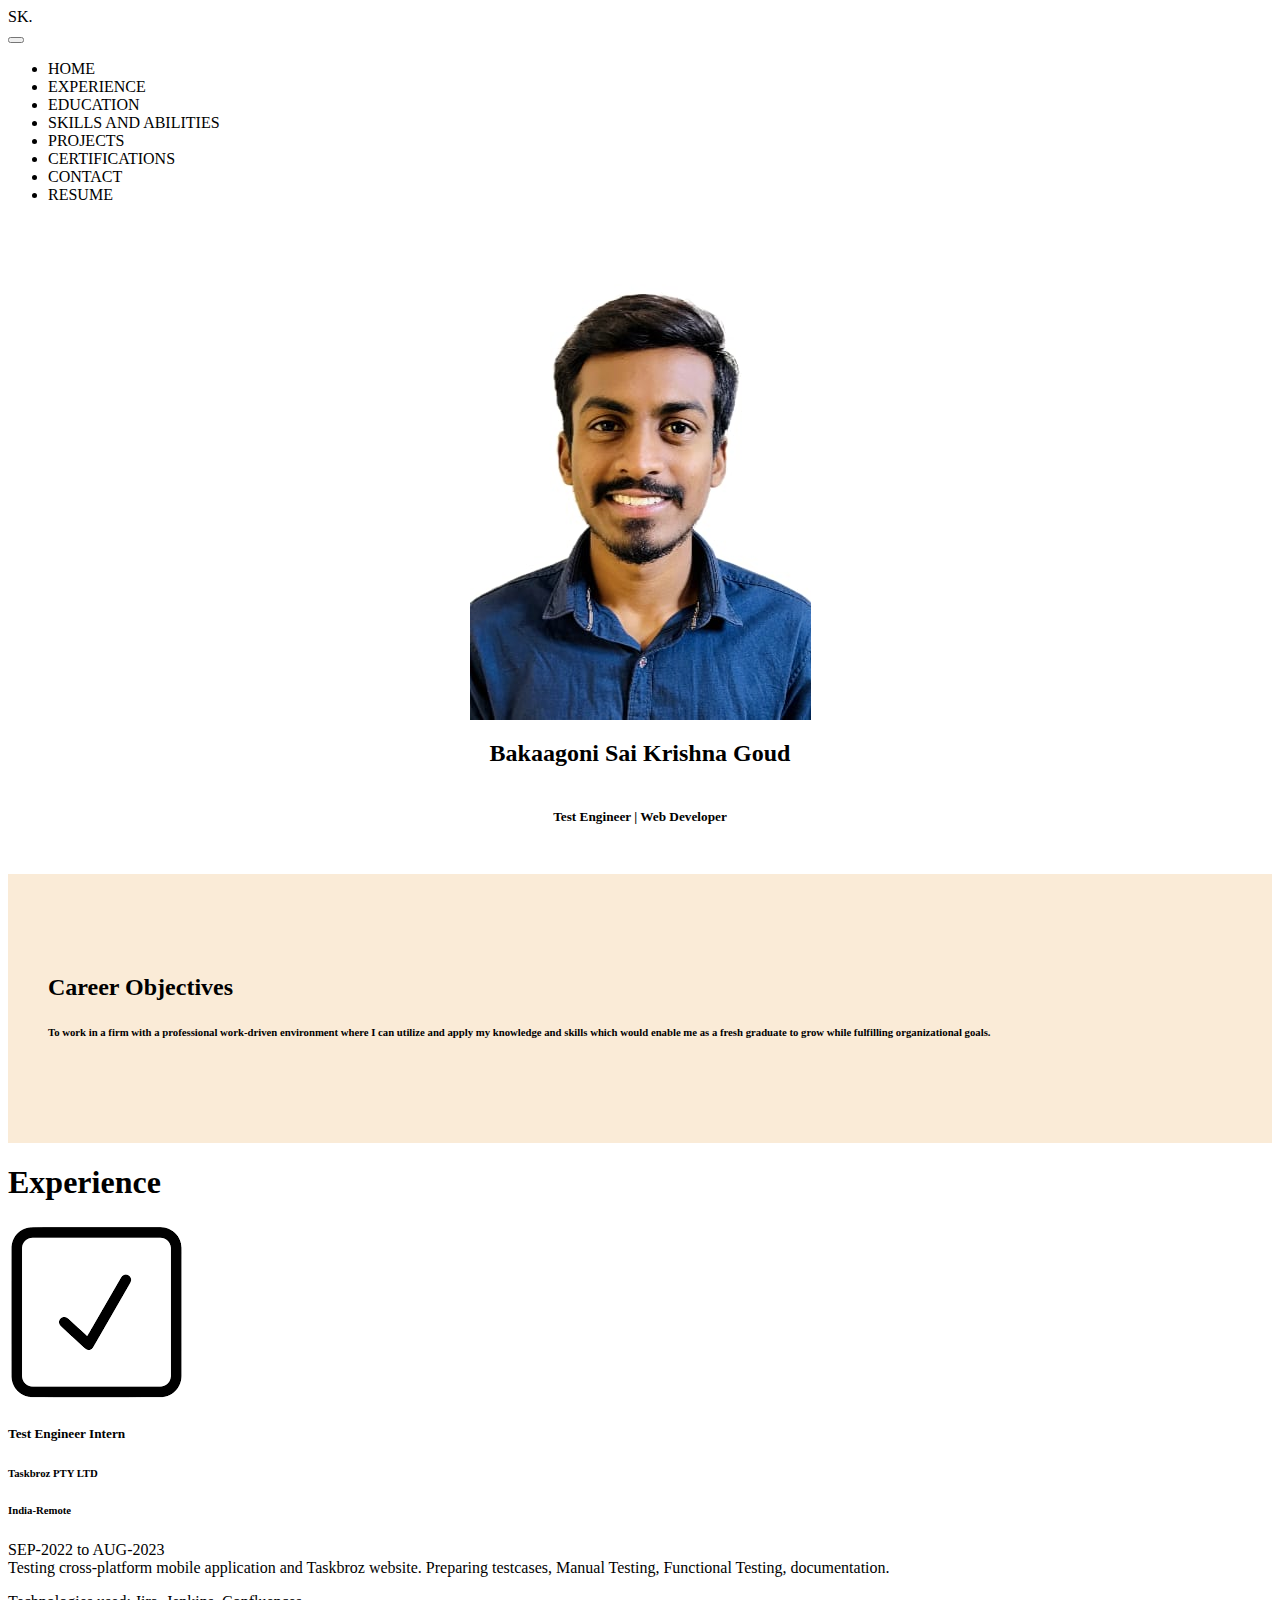
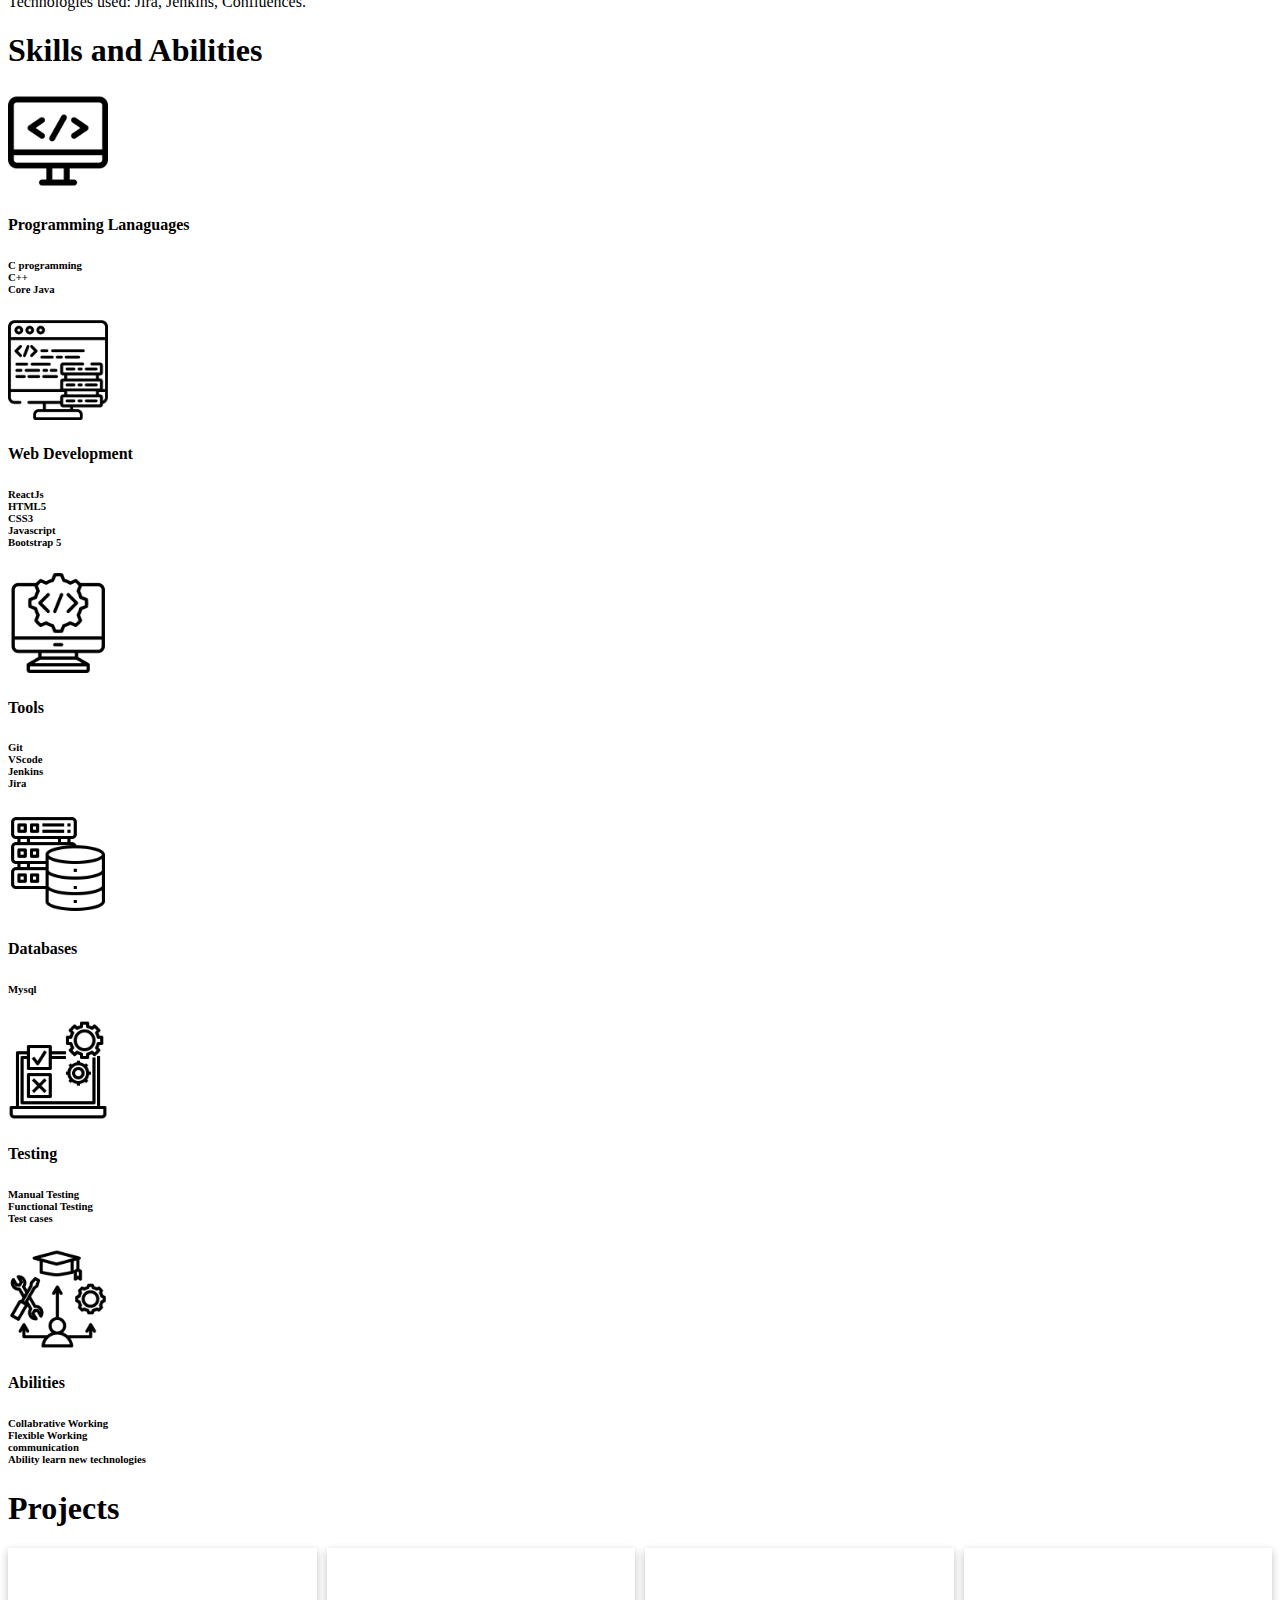
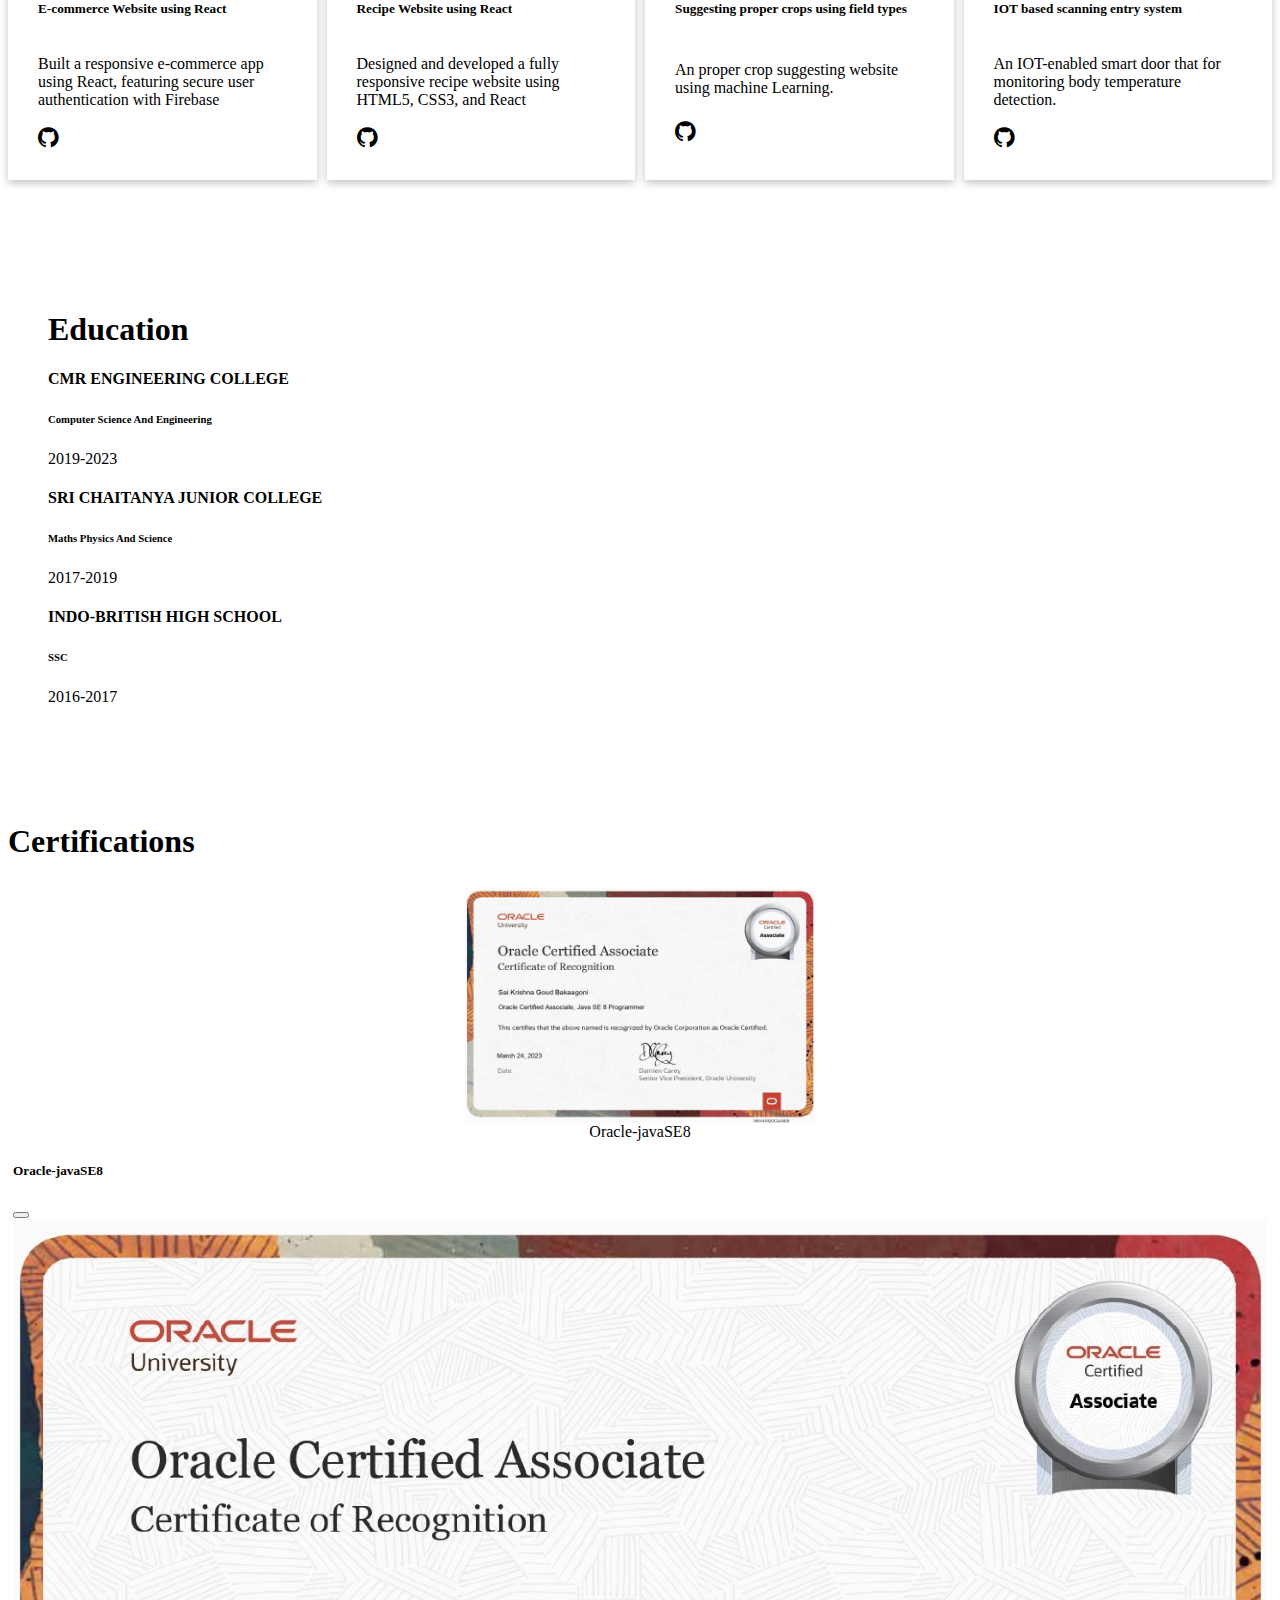
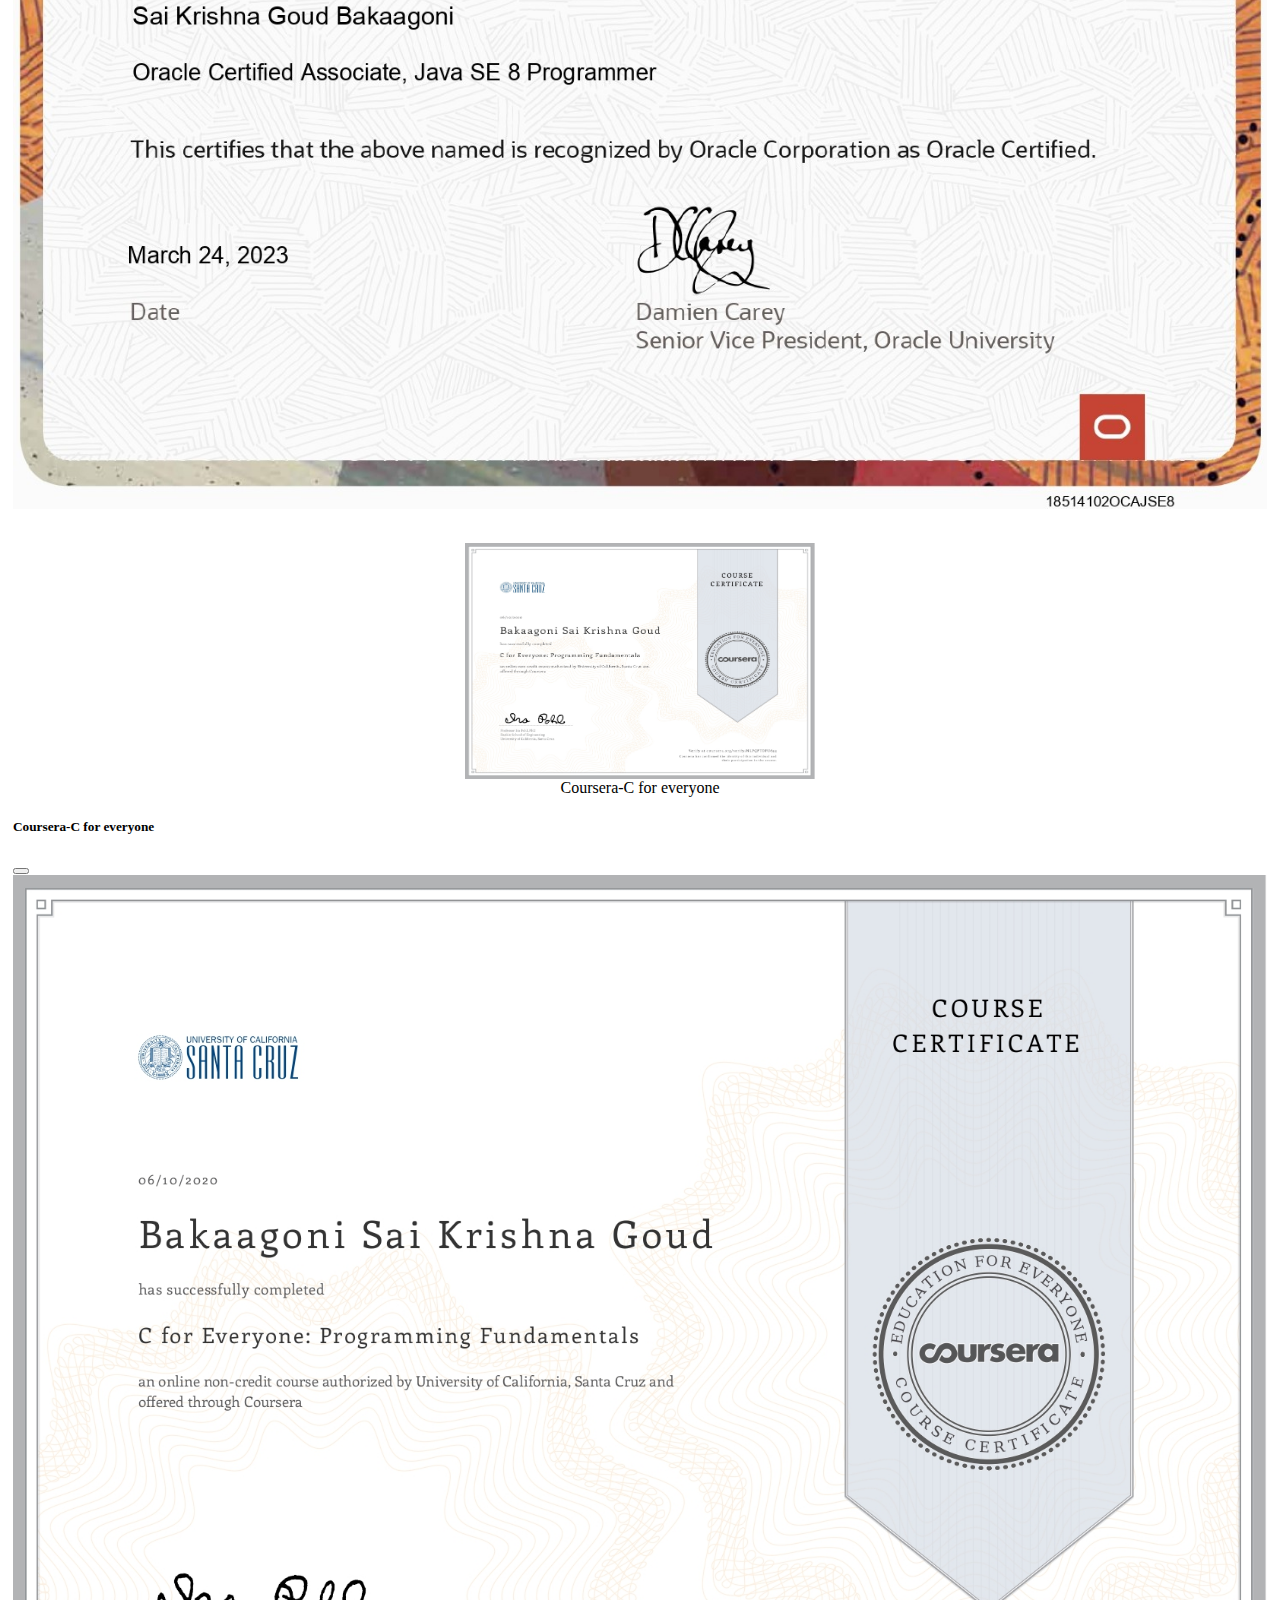
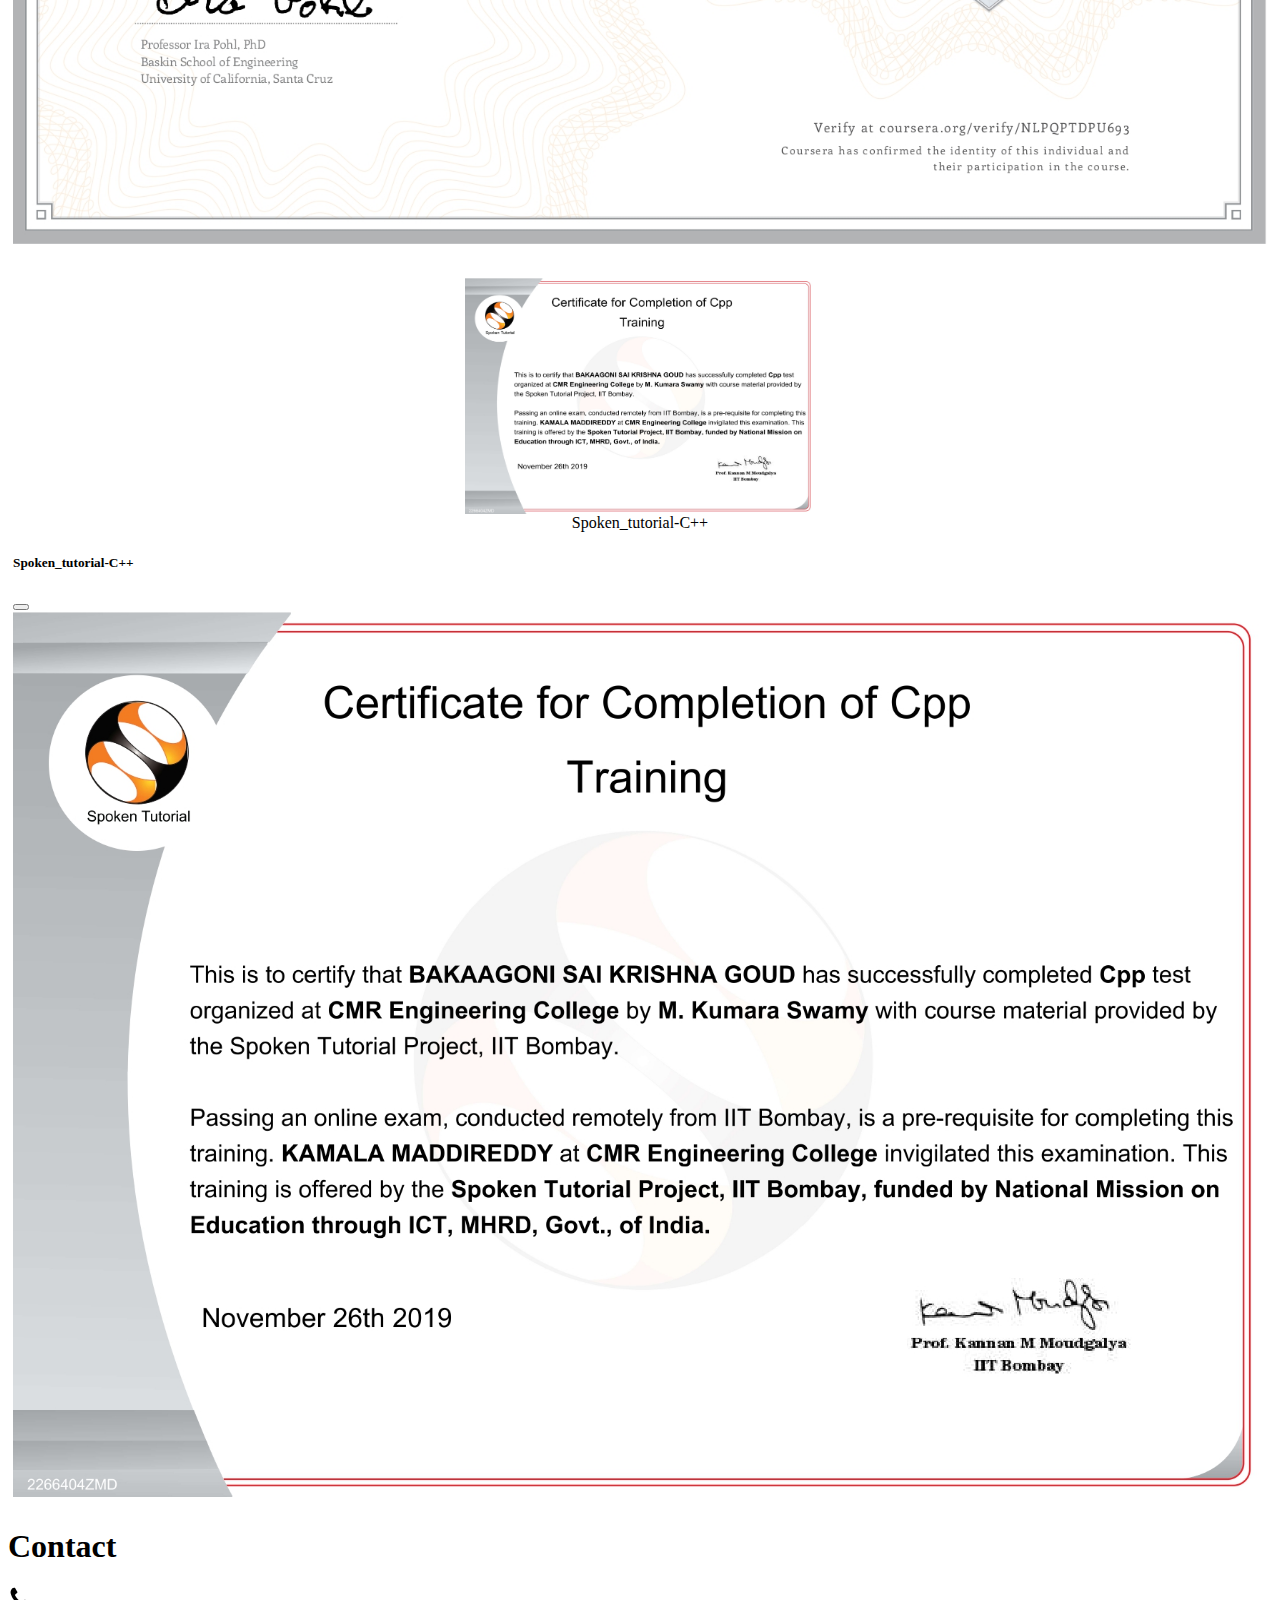
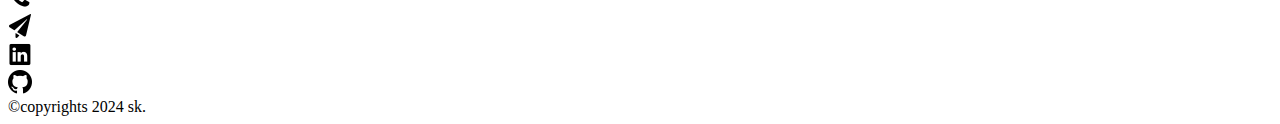
<file: index.html>
<!doctype html>
<html lang="en">

<head>
    <title>SKportfolio</title>
    <!-- Required meta tags -->
    <meta charset="utf-8" />
    <meta name="viewport" content="width=device-width, initial-scale=1, shrink-to-fit=no" />
    <link rel="icon" type="image/x-icon" href="/images/sk-favicon.png">
    <!-- Bootstrap CSS v5.2.1 -->
    <link href="https://cdn.jsdelivr.net/npm/bootstrap@5.3.2/dist/css/bootstrap.min.css" rel="stylesheet"
        integrity="sha384-T3c6CoIi6uLrA9TneNEoa7RxnatzjcDSCmG1MXxSR1GAsXEV/Dwwykc2MPK8M2HN" crossorigin="anonymous" />
    <link rel="stylesheet" href="https://cdnjs.cloudflare.com/ajax/libs/font-awesome/4.7.0/css/font-awesome.min.css">
    <link rel="stylesheet" href="/sk_portfolio.css">


</head>

<body id="home">
    <!-- nav-bar -->
    <div class="navbar navbar-expand-lg bg-warning fixed-top" style="position:sticky;">
        <div class="container-fluid">
            <div><a class="navbar-brand" href="#home">SK.</a></div>
            <button type="button" class="navbar-toggler" data-bs-toggle="collapse" data-bs-target="#collapse-navbar">
                <span class="navbar-toggler-icon"></span>
            </button>
            <div class="collapse navbar-collapse justify-content-center " id="collapse-navbar">
                <ul class="navbar-nav">
                    <li class="nav-item me-1">
                        <a href="#home" class="nav-link">HOME</a>
                    </li>
                    <li class="nav-item me-1">
                        <a href="#Experience" class="nav-link">EXPERIENCE</a>
                    </li>
                    <li class="nav-item me-1">
                        <a href="#Education-ctn" class="nav-link">EDUCATION</a>
                    </li>
                    <li class="nav-item me-1">
                        <a href="#skills-container" class="nav-link">SKILLS AND ABILITIES</a>
                    </li>
                    <li class="nav-item me-1">
                        <a href="#Projects-container" class="nav-link">PROJECTS</a>
                    </li>
                    <li class="nav-item me-1">
                        <a href="#Certifications-ctn" class="nav-link">CERTIFICATIONS</a>
                    </li>
                    <li class="nav-item me-1">
                        <a href="#contact" class="nav-link">CONTACT</a>
                    </li>
                    <li class="nav-item me-1">
                        <a href="https://drive.google.com/file/d/1bF_Bohn2goUjxc0xCd2gBcA5YqjT5LX9/view?usp=sharing"
                            target="_blank" class="nav-link">RESUME</a>
                    </li>
                </ul>
            </div>
            <!-- <a href="#"><h6 class="border rounded-pill p-2">Resume</h6></a> -->
        </div>
    </div>
    <!--jumbotron  -->
    <div class="container-fluid text-bg-dark py-4">
        <div class="row row-cols-sm-2">
            <div class="col-sm-6 jumbotron-sub-ctn">
                <img src="/images/sk-photo.jpeg" class="img-fluid rounded-circle  ">
            </div>
            <div class="col-sm-6 jumbotron-sub-ctn">
                <h2>Bakaagoni Sai Krishna Goud</h2>
                <h5>Test Engineer | Web Developer</h5>
                <div class="jumbotron-sub-ctn-logos d-flex gap-3 mt-1">
                    <a href="https://github.com/saikrishnask15" target="_blank"><i class="fa fa-github"></i></a>
                    <a href="mailto:198r1a0507@gmail.com" target="_blank"><i class="fa fa-envelope"></i></a>
                    <a href="https://www.linkedin.com/in/sai-krishna-goud-b5288a191" target="_blank"><i class="fa fa-linkedin" ></i></a>
                    <a href="https://twitter.com/Saikrishna_sk_" target="_blank"><i class="fa fa-twitter"></i></a>
                </div>
            </div>
        </div>

    </div>
    <!-- career-objectives -->
    <div class="container-fluid text-center career-container">
        <h2 class="pb-3">Career Objectives</h2>
        <h6> To work in a firm with a professional work-driven
            environment where I can utilize and apply my
            knowledge and skills which would enable me as a
            fresh graduate to grow while fulfilling
            organizational goals.</h6>
    </div>

    <!-- Experience-container -->
    <div class="container-fluid my-5 py-5 px-1" id="Experience">
        <div class="text-center">
            <h1 class="p-3">Experience</h1>
            <img src="/images/test.png" alt="test-image" class="mt-5 mb-3">
            <h5>Test Engineer Intern</h5>
            <h6>Taskbroz PTY LTD</h6>
            <h6>India-Remote</h6>
            <div>SEP-2022 to AUG-2023</div>
            <div class="mt-1">Testing cross-platform mobile application and Taskbroz website. Preparing testcases,
                Manual Testing, Functional Testing, documentation.</div>
            <p>Technologies used: Jira, Jenkins, Confluences.</p>
        </div>
    </div>


    <!-- skills and abilities -->
    <div class="container-fluid  p-5" id="skills-container">
        <h1 class="mb-5 p-3 text-center">Skills and Abilities</h1>
        <div class="row ">
            <div class="col-sm border border-dark rounded m-2 p-4 skills-ctn-cards">
                <img class="mb-3" src="/images/programming.png">
                <h4>Programming Lanaguages</h4>
                <h6>
                    <li>C programming</li>
                    <li>C++</li>
                    <li>Core Java</li>
                </h6>
            </div>
            <div class="col-sm border border-dark rounded m-2 p-4 skills-ctn-cards">
                <img class="mb-3" src="/images/data.png">
                <h4>Web Development</h4>
                <h6>
                    <li>ReactJs</li>
                    <li>HTML5</li>
                    <li>CSS3</li>
                    <li>Javascript</li>
                    <li>Bootstrap 5</li>
                </h6>
            </div>
            <div class="col-sm border border-dark rounded m-2 p-4 skills-ctn-cards">
                <img class="mb-3" src="/images/tools.png">
                <h4>Tools</h4>
                <h6>
                    <li>Git</li>
                    <li>VScode</li>
                    <li>Jenkins</li>
                    <li>Jira</li>
                </h6>
            </div>
        </div>
        <div class="row">
            <div class="col-sm border border-dark rounded m-2 p-4 skills-ctn-cards">
                <img class="mb-3" src="/images/database-storage.png">
                <h4>Databases</h4>
                <h6>
                    <li>Mysql</li>
                </h6>
            </div>
            <div class="col-sm border border-dark rounded m-2 p-4 skills-ctn-cards">
                <img class="mb-3" src="/images/testing.png">
                <h4>Testing</h4>
                <h6>
                    <li>Manual Testing</li>
                    <li>Functional Testing</li>
                    <li>Test cases</li>

                </h6>
            </div>
            <div class="col-sm border border-dark rounded m-2 p-4 skills-ctn-cards">
                <img class="mb-3" src="/images/skill-development.png">
                <h4>Abilities</h4>
                <h6>
                    <li>Collabrative Working</li>
                    <li>Flexible Working</li>
                    <li>communication</li>
                    <li>Ability learn new technologies</li>
                </h6>
            </div>
        </div>
    </div>

    <!-- Projects-container -->
    <div class="container-fuild p-5" id="Projects-container">
        <h1 class="text-center mb-5 p-3">Projects</h1>
        <div class=" gap-3 justify-content-center project-cards">

            <div class="projects-card">
                <h5><a href="https://shoppie-six.vercel.app/">E-commerce Website using React</a></h5>
                <p>Built a responsive e-commerce app using React, featuring secure user authentication with Firebase</p>
                <div class="d-flex">
                    <a href="https://github.com/saikrishnask15/shoppie-ecommerce"><i class="fa fa-github"
                            style="font-size:24px"></i></div>
                </a>
            </div>

            <div class="projects-card">
                <h5><a href="https://shoppie-six.vercel.app/">Recipe Website using React</a></h5>
                <p>Designed and developed a fully responsive recipe website using HTML5, CSS3, and React</p>
                <a href="https://github.com/saikrishnask15/recipe-reactApp"><i class="fa fa-github"
                        style="font-size:24px"></i>
                </a>
            </div>
            <div class="projects-card">
                <h5>Suggesting proper crops using field types</h5>
                <p>An proper crop suggesting website using machine Learning.</p>
                <a href="https://github.com/saikrishnask15/suggesting_proper_crops"><i class="fa fa-github"
                        style="font-size:24px"></i>
                </a>
            </div>

            <div class="projects-card">
                <h5>IOT based scanning entry system</h5>
                <p>An IOT-enabled smart door that for monitoring body temperature detection.</p>
                <a href="https://github.com/saikrishnask15/IOT-based_temperature_scanning_entry_system"><i
                        class="fa fa-github" style="font-size:24px"></i>
                </a>
            </div>
        </div>
    </div>
    </div>
    <!--Education-container  -->
    <div id="Education-ctn" class="container-fluid text-center my-5  text-bg-dark ">
        <h1 class="mb-5 p-3">Education</h1>

        <div class="d-lg-flex justify-content-center gap-3 ">
            <div class="p-3 mt-2 text-bg-success rounded">
                <h4>CMR ENGINEERING COLLEGE</h4>
                <h6>Computer Science And Engineering</h6>
                <p>2019-2023</p>
            </div>
            <div class="p-3 mt-2 text-bg-success rounded">
                <h4>SRI CHAITANYA JUNIOR COLLEGE</h4>
                <h6>Maths Physics And Science</h6>
                <p>2017-2019</p>
            </div>
            <div class="p-3 mt-2 text-bg-success rounded">
                <h4>INDO-BRITISH HIGH SCHOOL</h4>
                <h6>SSC</h6>
                <p>2016-2017</p>
            </div>
        </div>
    </div>
    <!-- Certifications-container -->
    <div class="container-fluid p-5" id="Certifications-ctn">
        <h1 class="text-center m-5 p-3 ">Certifications</h1>
        <div class="d-sm-flex justify-content-center gap-5">
            <div class="certification-col-conatiner">
                <img src="/images/sk_orcale_Certificate.jpg" class="img-thumbnail mb-3" width="350" height="236">
                <a class="btn btn-warning" data-bs-toggle="modal"
                    data-bs-target="#certification-1-Modal">Oracle-javaSE8</a>
                <div class="modal" id="certification-1-Modal">
                    <div class="modal-dialog modal-dialog-centered">
                        <div class="modal-content">
                            <div class="modal-header">
                                <h5>Oracle-javaSE8</h5>
                                <button class="btn-close" data-bs-dismiss="modal"></button>
                            </div>
                            <div class="modal-body">
                                <img src="/images/sk_orcale_Certificate.jpg" width="100%">
                            </div>
                        </div>
                    </div>
                </div>
            </div>
            <div class="certification-col-conatiner">
                <img src="/images/c-for-everone.jpg" class="img-thumbnail mb-3" width="350" height="236">
                <a class="btn btn-warning" data-bs-toggle="modal" data-bs-target="#certification-2-Modal">Coursera-C for
                    everyone</a>
                <div class="modal" id="certification-2-Modal">
                    <div class="modal-dialog modal-dialog-centered">
                        <div class="modal-content">
                            <div class="modal-header">
                                <h5>Coursera-C for everyone</h5>
                                <button class="btn-close" data-bs-dismiss="modal"></button>
                            </div>
                            <div class="modal-body">
                                <img src="/images/c-for-everone.jpg" width="100%">
                            </div>
                        </div>
                    </div>
                </div>
            </div>
            <div class="certification-col-conatiner">
                <img src="/images/cpp-certificate.jpg" class="img-thumbnail mb-3" width="350" height="236">
                <a class="btn btn-warning" data-bs-toggle="modal"
                    data-bs-target="#certification-3-Modal">Spoken_tutorial-C++</a>
                <div class="modal" id="certification-3-Modal">
                    <div class="modal-dialog modal-dialog-centered">
                        <div class="modal-content">
                            <div class="modal-header">
                                <h5>Spoken_tutorial-C++</h5>
                                <button class="btn-close" data-bs-dismiss="modal"></button>
                            </div>
                            <div class="modal-body">
                                <img src="/images/cpp-certificate.jpg" width="100%">
                            </div>
                        </div>
                    </div>
                </div>

            </div>
        </div>
    </div>

    <!-- contact-container -->
    <div class="container-fluid text-bg-dark p-5 pb-5" id="contact">
        <h1 class="text-center mb-5 p-3 ">Contact</h1>

        <div class="row row-cols-lg-4 row-cols-sm-2 pb-3">
            <div class="col-lg-3 col-xl-3 pb-3 contact-sub-container">
                <a href="tel:+917416206585"><img src="/images/phone-icon.png">
                    +91-7416206585</a>
            </div>
            <div class="col-lg-4 col-xl-3 pb-3 contact-sub-container">
                <a href="mailto:198r1a0507@gmail.com" target="_blank"><img src="/images/send_email_icon.png">
                    198r1a0507@gmail.com</a>
            </div>
            <div class="col-lg-3 col-xl-3 pb-3 contact-sub-container">
                <a href="https://www.linkedin.com/in/sai-krishna-goud-b5288a191" target="_blank"><img
                        src="/images/inkedin_icon.png">
                    linkedin</div></a>
            <div class="col-lg-2 col-xl-3 pb-3 contact-sub-container">
                <a href="https://github.com/saikrishnask15" target="_blank"><img src="/images/github_fill_icon.png">
                    Github</a>
            </div>
        </div>
        <!-- <i class="fa fa-github" style="font-size:48px;"></i> -->

    </div>
    <div class="bg-black text-light text-center p-2">&#169copyrights 2024 sk.</div>

    <script src="https://cdn.jsdelivr.net/npm/@popperjs/core@2.11.8/dist/umd/popper.min.js"
        integrity="sha384-I7E8VVD/ismYTF4hNIPjVp/Zjvgyol6VFvRkX/vR+Vc4jQkC+hVqc2pM8ODewa9r" crossorigin="anonymous">
    </script>

    <script src="https://cdn.jsdelivr.net/npm/bootstrap@5.3.2/dist/js/bootstrap.min.js"
        integrity="sha384-BBtl+eGJRgqQAUMxJ7pMwbEyER4l1g+O15P+16Ep7Q9Q+zqX6gSbd85u4mG4QzX+" crossorigin="anonymous">
    </script>

</body>


</html>
</file>
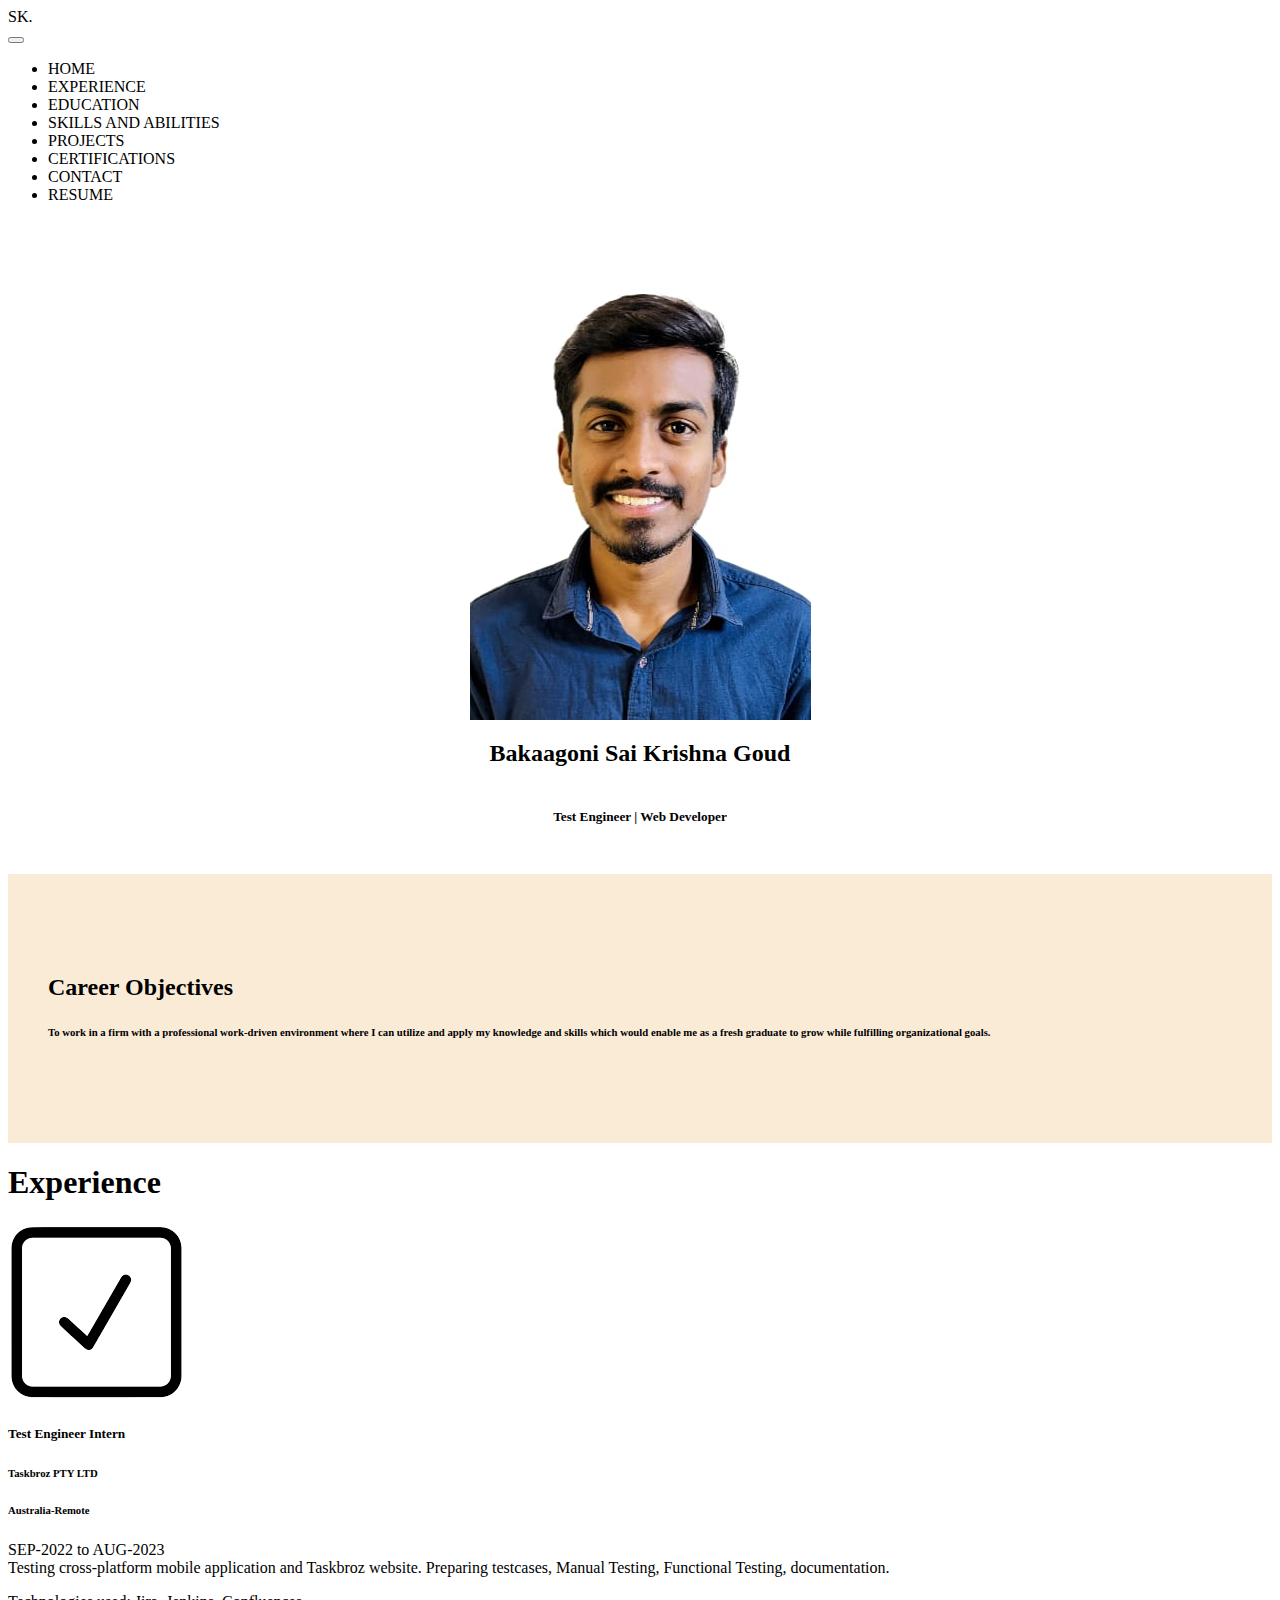
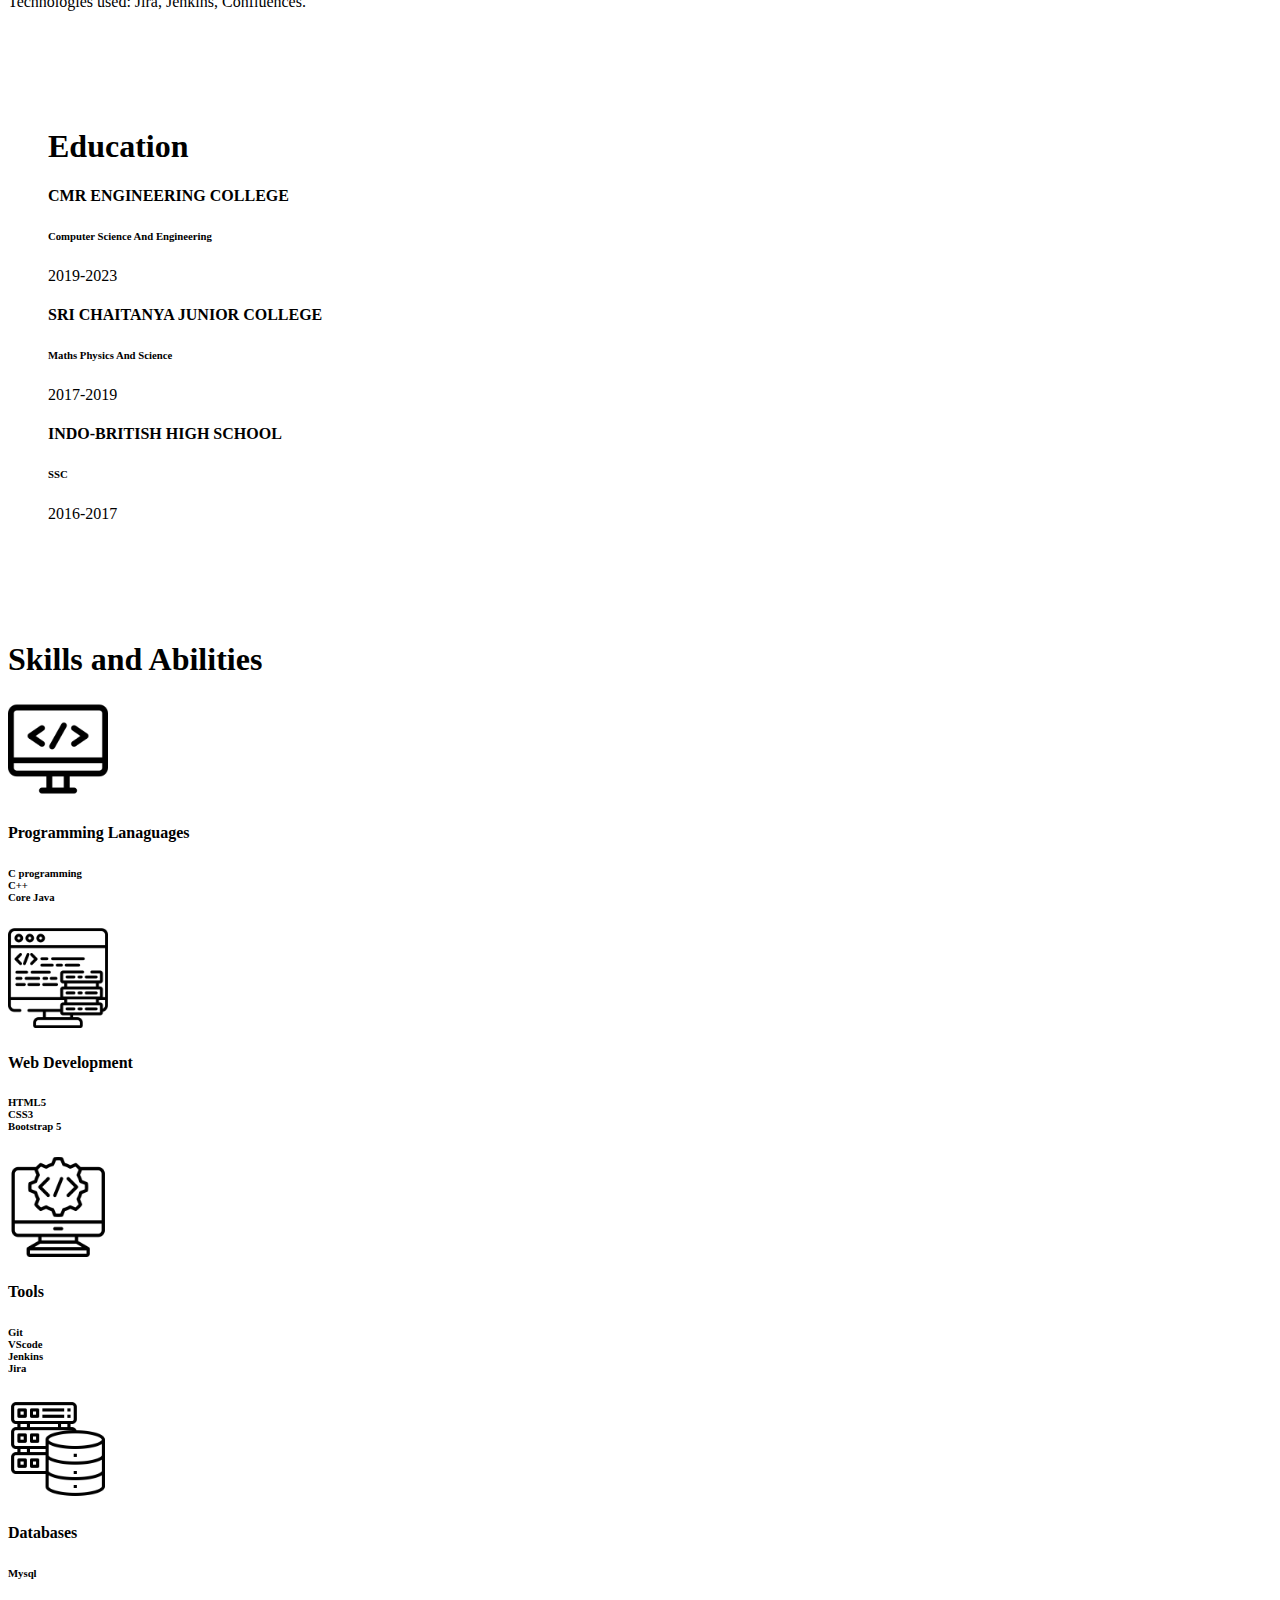
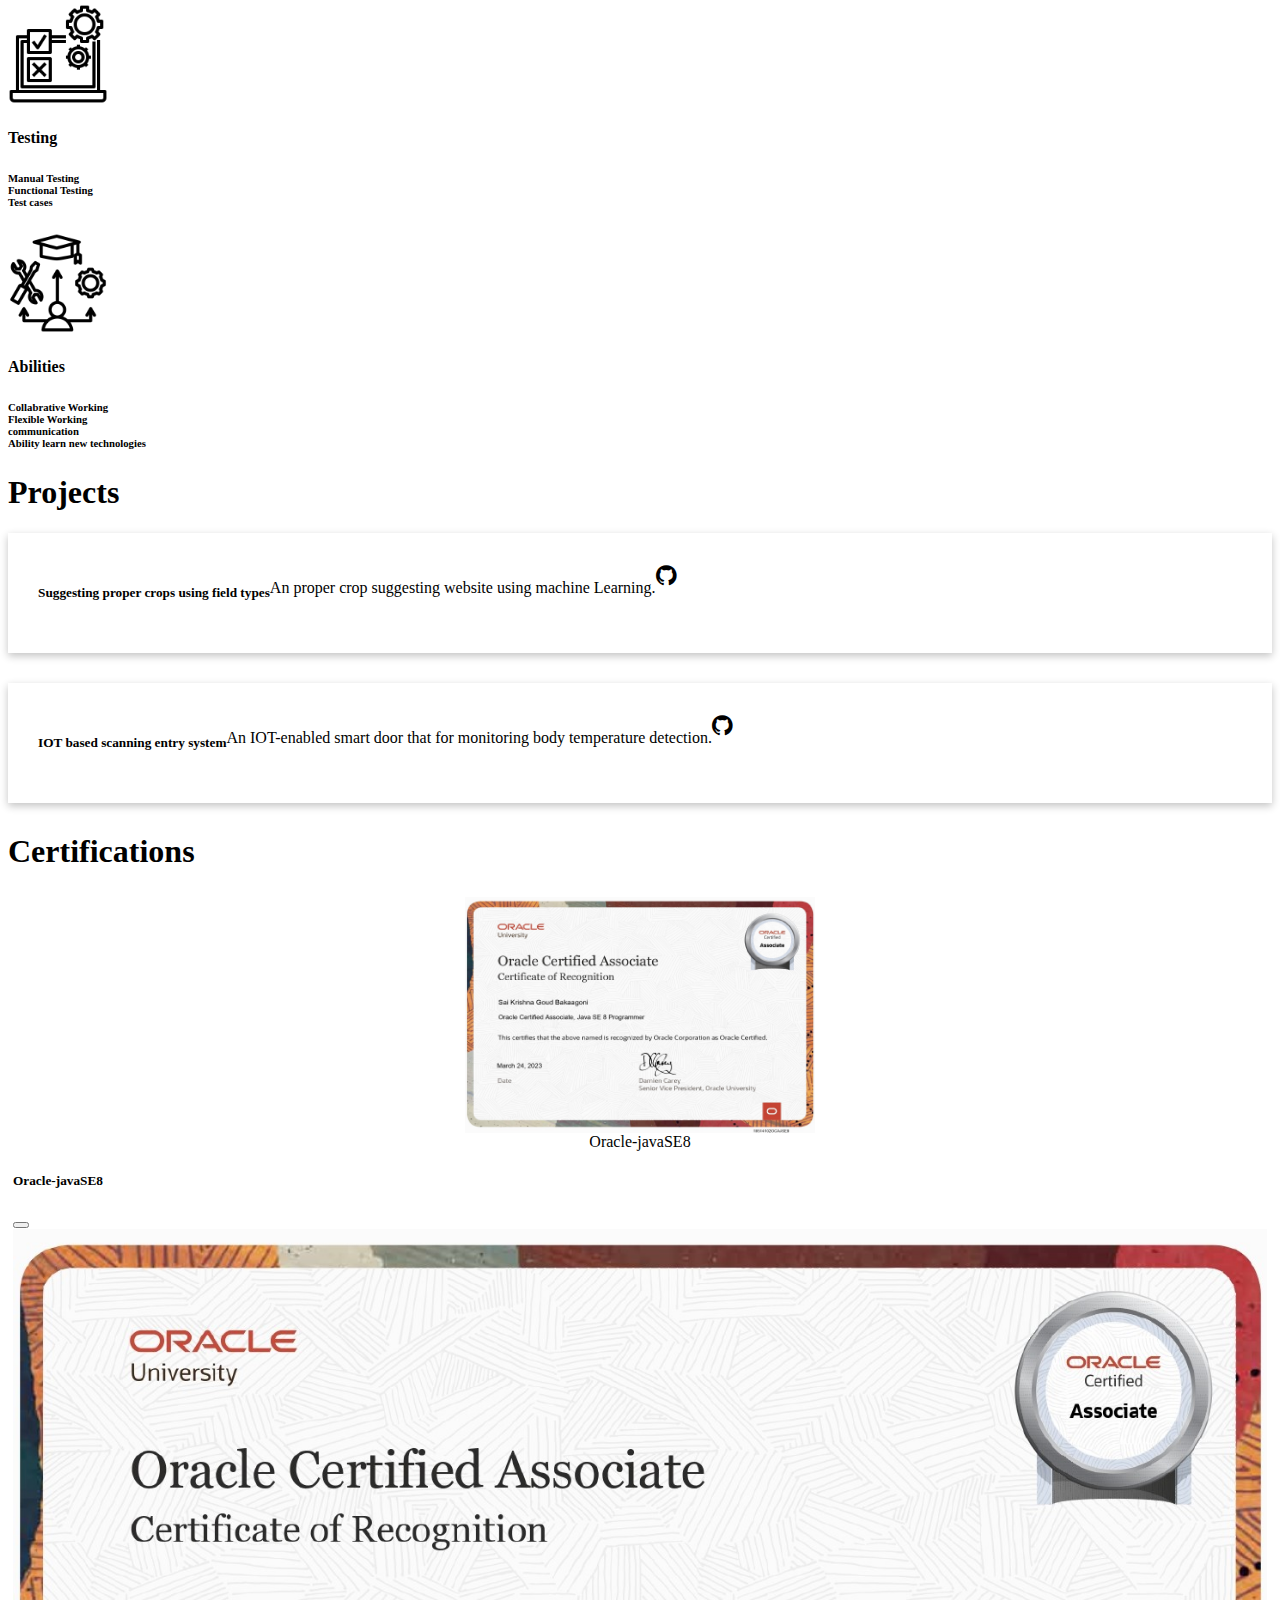
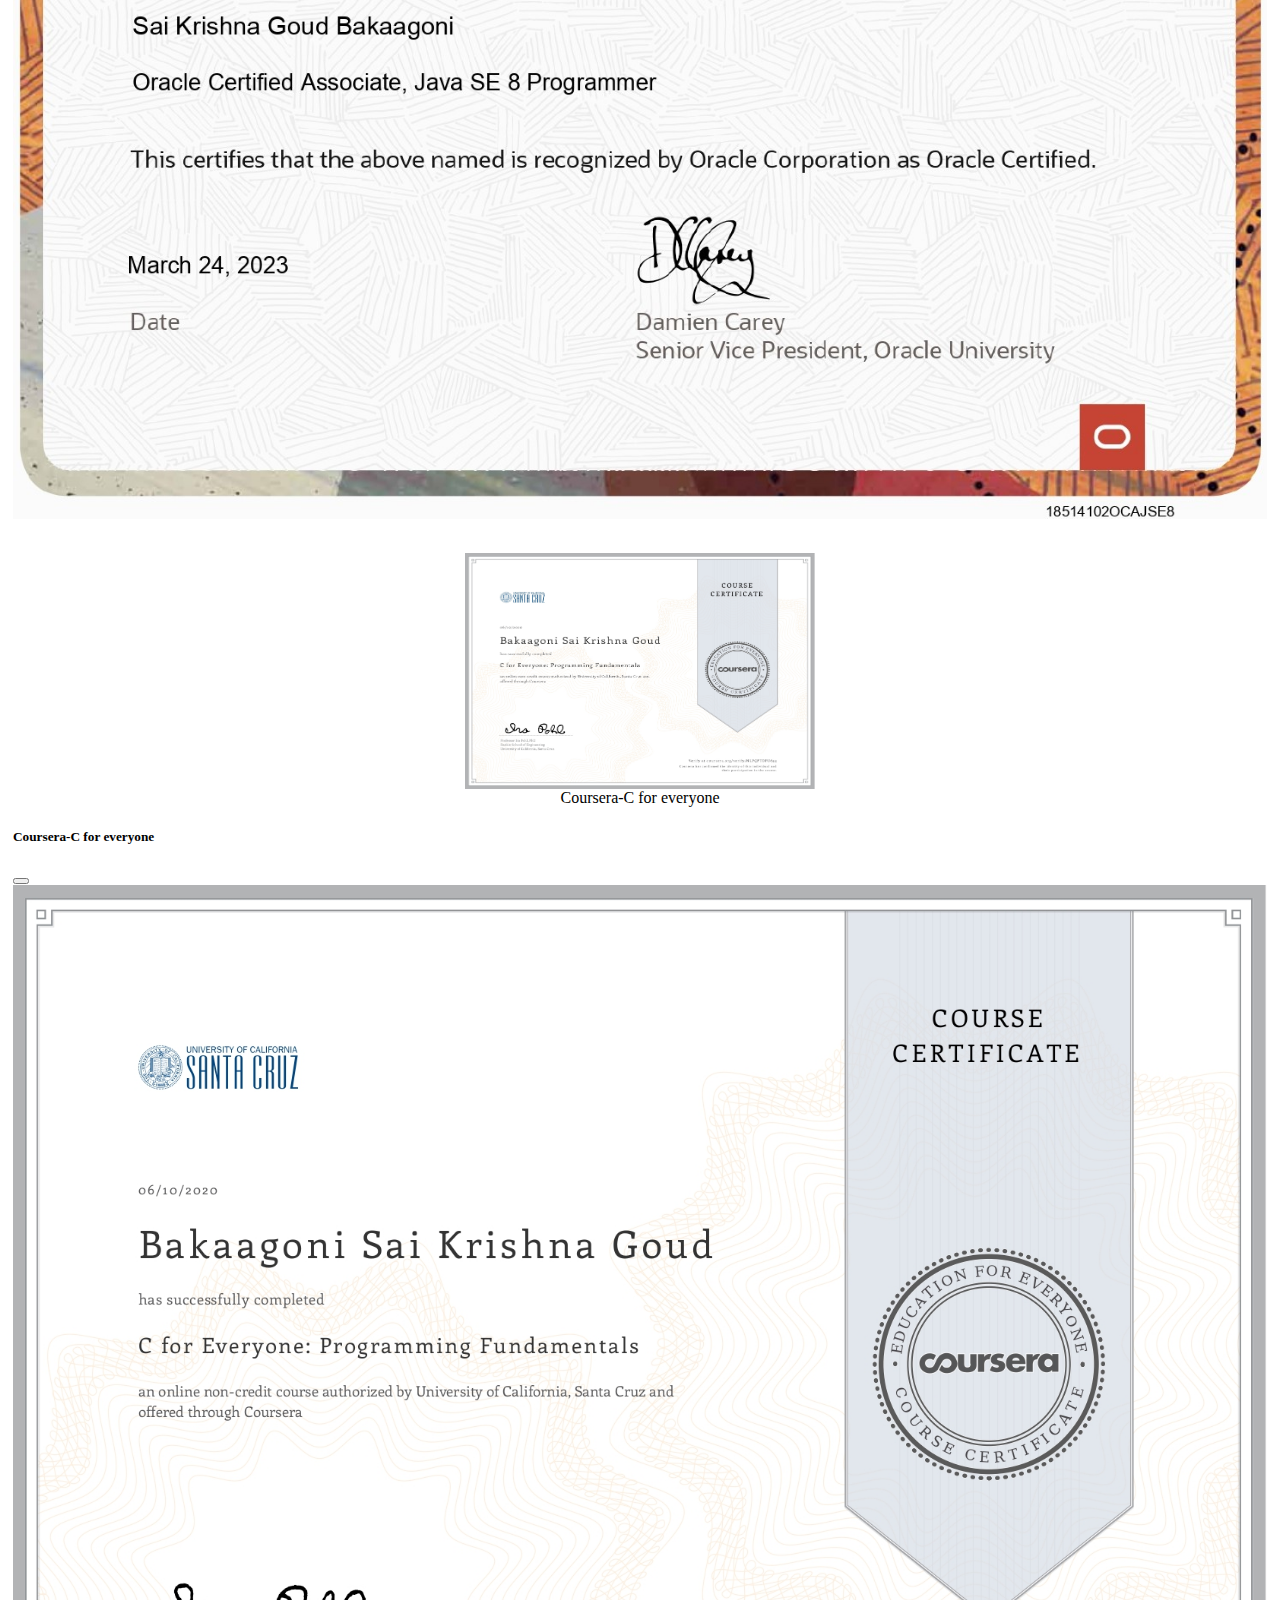
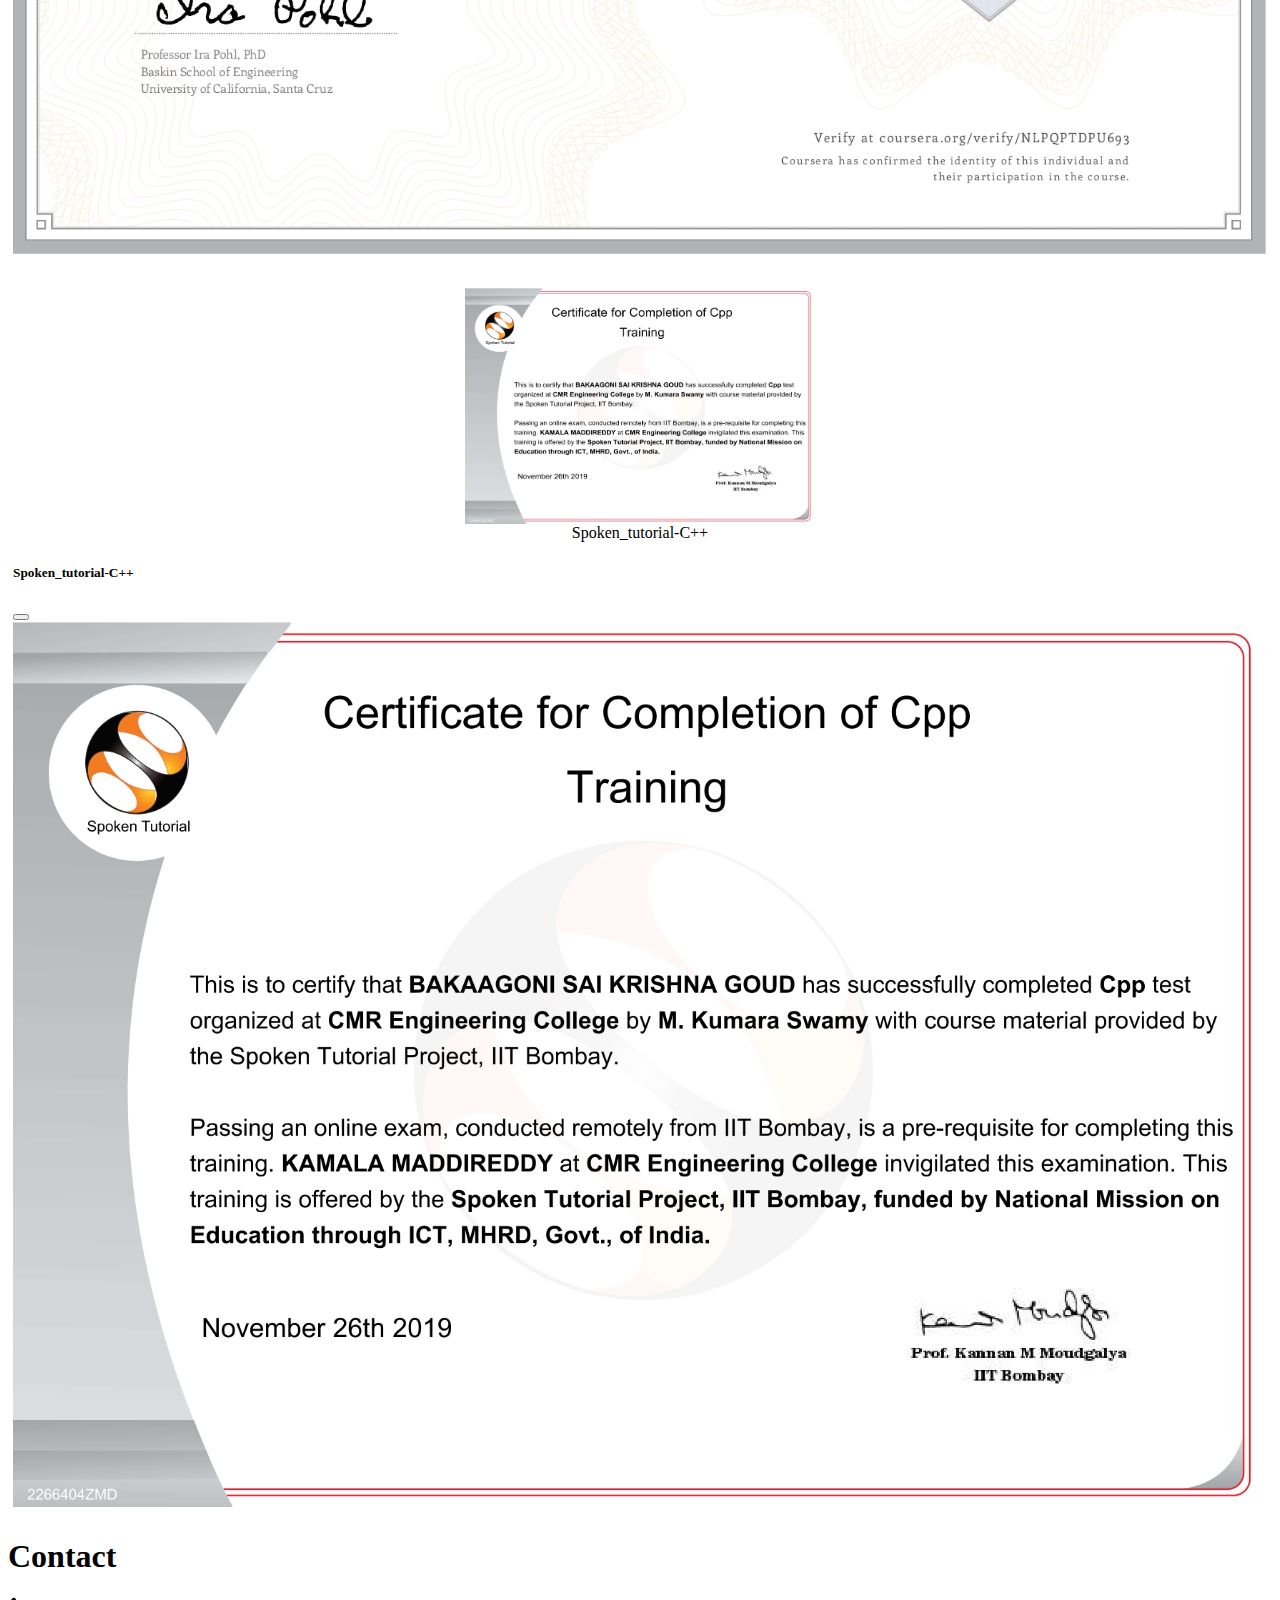
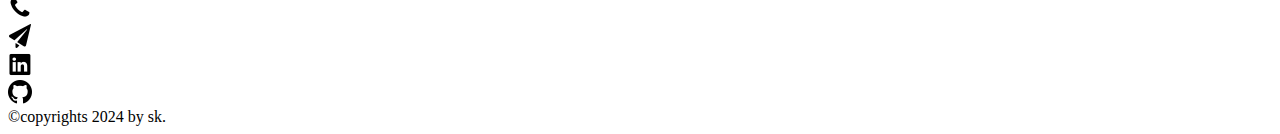
<file: sk_portfolio.html>
<!doctype html>
<html lang="en">

<head>
    <title>SKportfolio</title>
    <!-- Required meta tags -->
    <meta charset="utf-8" />
    <meta name="viewport" content="width=device-width, initial-scale=1, shrink-to-fit=no" />
    <link rel="icon" type="image/x-icon" href="/images/sk-favicon.png">
    <!-- Bootstrap CSS v5.2.1 -->
    <link href="https://cdn.jsdelivr.net/npm/bootstrap@5.3.2/dist/css/bootstrap.min.css" rel="stylesheet"
        integrity="sha384-T3c6CoIi6uLrA9TneNEoa7RxnatzjcDSCmG1MXxSR1GAsXEV/Dwwykc2MPK8M2HN" crossorigin="anonymous" />
    <link rel="stylesheet" href="https://cdnjs.cloudflare.com/ajax/libs/font-awesome/4.7.0/css/font-awesome.min.css">
    <link rel="stylesheet" href="/sk_portfolio.css">
    

</head>

<body id="home">
    <!-- nav-bar -->
    <div class="navbar navbar-expand-lg bg-warning fixed-top" style="position:sticky;">
        <div class="container-fluid">
            <div><a class="navbar-brand" href="#home">SK.</a></div>
            <button type="button" class="navbar-toggler" data-bs-toggle="collapse" data-bs-target="#collapse-navbar">
                <span class="navbar-toggler-icon"></span>
            </button>
            <div class="collapse navbar-collapse justify-content-center " id="collapse-navbar">
                <ul class="navbar-nav">
                    <li class="nav-item me-1">
                        <a href="#home" class="nav-link">HOME</a>
                    </li>
                    <li class="nav-item me-1">
                        <a href="#Experience" class="nav-link">EXPERIENCE</a>
                    </li>
                    <li class="nav-item me-1">
                        <a href="#Education-ctn" class="nav-link">EDUCATION</a>
                    </li>
                    <li class="nav-item me-1">
                        <a href="#skills-container" class="nav-link">SKILLS AND ABILITIES</a>
                    </li>
                    <li class="nav-item me-1">
                        <a href="#Projects-container" class="nav-link">PROJECTS</a>
                    </li>
                    <li class="nav-item me-1">
                        <a href="#Certifications-ctn" class="nav-link">CERTIFICATIONS</a>
                    </li>
                    <li class="nav-item me-1">
                        <a href="#contact" class="nav-link">CONTACT</a>
                    </li>
                    <li class="nav-item me-1">
                        <a href="https://drive.google.com/file/d/1ChX2xdZ48GpocXLT8adAL7wItocGitrY/view?usp=sharing"
                            target="_blank" class="nav-link">RESUME</a>
                    </li>
                </ul>
            </div>
            <!-- <a href="#"><h6 class="border rounded-pill p-2">Resume</h6></a> -->
        </div>
    </div>
    <!--jumbotron  -->
    <div class="container-fluid text-bg-dark py-4">
        <div class="row row-cols-sm-2">
            <div class="col-sm-6 jumbotron-sub-ctn">
                <img src="/images/sk-photo.jpeg" class="img-fluid rounded-circle  ">
            </div>
            <div class="col-sm-6 jumbotron-sub-ctn">
                <h2>Bakaagoni Sai Krishna Goud</h2>
                <h5>Test Engineer | Web Developer</h5>
                <div class="jumbotron-sub-ctn-logos d-flex gap-3 mt-1">
                    <a href="https://github.com/saikrishnask15" target="_blank"><i class="fa fa-github"></i></a>
                    <a href="mailto:198r1a0507@gmail.com" target="_blank"><i class="fa fa-envelope"></i></a>
                    <a href="https://www.linkedin.com/in/sai-krishna-goud-b5288a191" target="_blank"><i class="fa fa-linkedin" ></i></a>
                    <a href="https://twitter.com/Saikrishna_sk_" target="_blank"><i class="fa fa-twitter"></i></a>
                </div>
            </div>
        </div>

    </div>
    <!-- career-objectives -->
    <div class="container-fluid text-center career-container">
        <h2 class="pb-3">Career Objectives</h2>
        <h6> To work in a firm with a professional work-driven
            environment where I can utilize and apply my
            knowledge and skills which would enable me as a
            fresh graduate to grow while fulfilling
            organizational goals.</h6>
    </div>

    <!-- Experience-container -->
    <div class="container-fluid my-5 p-5" id="Experience">
        <div class="text-center">
            <h1 class="p-3">Experience</h1>
            <img src="/images/test.png" alt="test-image" class="mt-5 mb-3">
            <h5>Test Engineer Intern</h5>
            <h6>Taskbroz PTY LTD</h6>
            <h6>Australia-Remote</h6>
            <div>SEP-2022 to AUG-2023</div>
            <div class="mt-1">Testing cross-platform mobile application and Taskbroz website. Preparing testcases,
                Manual Testing, Functional Testing, documentation.</div>
            <p>Technologies used: Jira, Jenkins, Confluences.</p>
        </div>
    </div>

    <!--Education-container  -->
    <div id="Education-ctn" class="container-fluid text-center my-5  text-bg-dark ">
        <h1 class="mb-5 p-3">Education</h1>

        <div class="d-lg-flex justify-content-center gap-3 ">
            <div class="p-3 mt-2 text-bg-success rounded">
                <h4>CMR ENGINEERING COLLEGE</h4>
                <h6>Computer Science And Engineering</h6>
                <p>2019-2023</p>
            </div>
            <div class="p-3 mt-2 text-bg-success rounded">
                <h4>SRI CHAITANYA JUNIOR COLLEGE</h4>
                <h6>Maths Physics And Science</h6>
                <p>2017-2019</p>
            </div>
            <div class="p-3 mt-2 text-bg-success rounded">
                <h4>INDO-BRITISH HIGH SCHOOL</h4>
                <h6>SSC</h6>
                <p>2016-2017</p>
            </div>
        </div>
    </div>

    <!-- skills and abilities -->
    <div class="container-fluid  p-5" id="skills-container">
        <h1 class="mb-5 p-3 text-center">Skills and Abilities</h1>
        <div class="row ">
            <div class="col-sm border border-dark rounded m-2 p-4 skills-ctn-cards">
                <img class="mb-3" src="/images/programming.png">
                <h4>Programming Lanaguages</h4>
                <h6>
                    <li>C programming</li>
                    <li>C++</li>
                    <li>Core Java</li>
                </h6>
            </div>
            <div class="col-sm border border-dark rounded m-2 p-4 skills-ctn-cards">
                <img class="mb-3" src="/images/data.png" >
                <h4>Web Development</h4>
                <h6>
                    <li>HTML5</li>
                    <li>CSS3</li>
                    <li>Bootstrap 5</li>
                </h6>
            </div>
            <div class="col-sm border border-dark rounded m-2 p-4 skills-ctn-cards">
                <img class="mb-3" src="/images/tools.png">
                <h4>Tools</h4>
                <h6>
                    <li>Git</li>
                    <li>VScode</li>
                    <li>Jenkins</li>
                    <li>Jira</li>
                </h6>
            </div>
        </div>
        <div class="row">
            <div class="col-sm border border-dark rounded m-2 p-4 skills-ctn-cards">
                <img class="mb-3" src="/images/database-storage.png">
                <h4>Databases</h4>
                <h6>
                    <li>Mysql</li>
                </h6>
            </div>
            <div class="col-sm border border-dark rounded m-2 p-4 skills-ctn-cards">
                <img class="mb-3" src="/images/testing.png">
                <h4>Testing</h4>
                <h6>
                    <li>Manual Testing</li>
                    <li>Functional Testing</li>
                    <li>Test cases</li>

                </h6>
            </div>
            <div class="col-sm border border-dark rounded m-2 p-4 skills-ctn-cards">
                <img class="mb-3" src="/images/skill-development.png" >
                <h4>Abilities</h4>
                <h6>
                    <li>Collabrative Working</li>
                    <li>Flexible Working</li>
                    <li>communication</li>
                    <li>Ability learn new technologies</li>
                </h6>
            </div>
        </div>
    </div>
    
    <!-- Projects-container -->
    <div class="container-fuild p-5" id="Projects-container">
        <h1 class="text-center mb-5 p-3">Projects</h1>
        <div class=" d-sm-flex gap-3 justify-content-center">
          
                <div class="projects-card">
                    <h5>Suggesting proper crops using field types</h5>
                    <p>An proper crop suggesting website using machine Learning.</p>
                    <a href="#"><i class="fa fa-github" style="font-size:24px"></i>
                    </a>
                </div>
        
                <div class="projects-card">
                    <h5>IOT based scanning entry system</h5>
                    <p>An IOT-enabled smart door that for monitoring body temperature detection.</p>
                    <a href="#"><i class="fa fa-github" style="font-size:24px"></i>
                    </a>
                </div>
        </div>
    </div>

    </div>
    <!-- Certifications-container -->
    <div class="container-fluid p-5" id="Certifications-ctn">
        <h1 class="text-center m-5 p-3 ">Certifications</h1>
        <div class="d-sm-flex justify-content-center gap-5">
            <div class="certification-col-conatiner">
                <img src="/images/sk_orcale_Certificate.jpg" class="img-thumbnail mb-3" width="350" height="236">
                <a class="btn btn-warning" data-bs-toggle="modal"
                    data-bs-target="#certification-1-Modal">Oracle-javaSE8</a>
                <div class="modal" id="certification-1-Modal">
                    <div class="modal-dialog modal-dialog-centered">
                        <div class="modal-content">
                            <div class="modal-header">
                                <h5>Oracle-javaSE8</h5>
                                <button class="btn-close" data-bs-dismiss="modal"></button>
                            </div>
                            <div class="modal-body">
                                <img src="/images/sk_orcale_Certificate.jpg" width="100%">
                            </div>
                        </div>
                    </div>
                </div>
            </div>
            <div class="certification-col-conatiner">
                <img src="/images/c-for-everone.jpg" class="img-thumbnail mb-3" width="350" height="236">
                <a class="btn btn-warning" data-bs-toggle="modal" data-bs-target="#certification-2-Modal">Coursera-C for
                    everyone</a>
                <div class="modal" id="certification-2-Modal">
                    <div class="modal-dialog modal-dialog-centered">
                        <div class="modal-content">
                            <div class="modal-header">
                                <h5>Coursera-C for everyone</h5>
                                <button class="btn-close" data-bs-dismiss="modal"></button>
                            </div>
                            <div class="modal-body">
                                <img src="/images/c-for-everone.jpg" width="100%">
                            </div>
                        </div>
                    </div>
                </div>
            </div>
            <div class="certification-col-conatiner">
                <img src="/images/cpp-certificate.jpg" class="img-thumbnail mb-3" width="350" height="236">
                <a class="btn btn-warning" data-bs-toggle="modal"
                    data-bs-target="#certification-3-Modal">Spoken_tutorial-C++</a>
                <div class="modal" id="certification-3-Modal">
                    <div class="modal-dialog modal-dialog-centered">
                        <div class="modal-content">
                            <div class="modal-header">
                                <h5>Spoken_tutorial-C++</h5>
                                <button class="btn-close" data-bs-dismiss="modal"></button>
                            </div>
                            <div class="modal-body">
                                <img src="/images/cpp-certificate.jpg" width="100%">
                            </div>
                        </div>
                    </div>
                </div>

            </div>
        </div>
    </div>

    <!-- contact-container -->
    <div class="container-fluid text-bg-dark p-5 pb-5" id="contact">
        <h1 class="text-center mb-5 p-3 ">Contact</h1>

        <div class="row row-cols-lg-4 row-cols-sm-2 pb-3">
            <div class="col-lg-3 col-xl-3 pb-3 contact-sub-container">
                <a href="tel:+910007357"><img src="/images/phone-icon.png">
                    +91-0007357</a>
            </div>
            <div class="col-lg-4 col-xl-3 pb-3 contact-sub-container">
                <a href="mailto:198r1a0507@gmail.com" target="_blank"><img src="/images/send_email_icon.png">
                    198r1a0507@gmail.com</a>
            </div>
            <div class="col-lg-3 col-xl-3 pb-3 contact-sub-container">
                <a href="https://www.linkedin.com/in/sai-krishna-goud-b5288a191" target="_blank"><img
                        src="/images/inkedin_icon.png">
                    linkedin</div></a>
            <div class="col-lg-2 col-xl-3 pb-3 contact-sub-container">
                <a href="https://github.com/saikrishnask15" target="_blank"><img src="/images/github_fill_icon.png">
                    Github</a>
            </div>
        </div>
        <!-- <i class="fa fa-github" style="font-size:48px;"></i> -->

    </div>
    <div class="bg-black text-light text-center p-2">&#169copyrights 2024 by sk.</div>

    <script src="https://cdn.jsdelivr.net/npm/@popperjs/core@2.11.8/dist/umd/popper.min.js"
        integrity="sha384-I7E8VVD/ismYTF4hNIPjVp/Zjvgyol6VFvRkX/vR+Vc4jQkC+hVqc2pM8ODewa9r" crossorigin="anonymous">
    </script>

    <script src="https://cdn.jsdelivr.net/npm/bootstrap@5.3.2/dist/js/bootstrap.min.js"
        integrity="sha384-BBtl+eGJRgqQAUMxJ7pMwbEyER4l1g+O15P+16Ep7Q9Q+zqX6gSbd85u4mG4QzX+" crossorigin="anonymous">
    </script>

</body>

</html>
</file>
<file: sk_portfolio.css>
body {
    a {
        text-decoration: none;
        color: black;
    }
}

.navbar-nav li a:hover,
.navbar-nav li.active a {
    color: white;
}

.jumbotron-sub-ctn {
    display: flex;
    flex-direction: column;
    justify-content: center;
    align-items: center;
}

.jumbotron-sub-ctn-logos a{
    color: white;
}
.jumbotron-sub-ctn-logos a:hover {
   color: rgb(101, 99, 99);
}

#Education-ctn{
    padding: 80px 40px; 
}
.skills-ctn-cards:hover {
    box-shadow: rgba(14, 30, 37, 0.12) 0px 2px 4px 0px, rgba(14, 30, 37, 0.32) 0px 2px 16px 0px;
}
.skills-ctn-cards img{
    width:100px;
}        
.career-container{
    background-color: antiquewhite;
     padding: 80px 40px;
}
.project-cards{
    display: grid;
    grid-template-columns: repeat(auto-fit, minmax(250px, 2fr));
    gap: 10px;
}
.projects-card{
        display: flex;
        flex-wrap: wrap;
        /* border: 1px rgb(86, 85, 85) solid;
        border-radius: 5px; */
        box-shadow: rgba(0, 0, 0, 0.24) 0px 3px 8px;
        margin-bottom: 30px;
        padding: 30px;
        /* max-width: 400px; */
        }

.projects-card:hover{
    box-shadow: rgba(0, 0, 0, 0.3) 0px 19px 38px, rgba(0, 0, 0, 0.22) 0px 15px 12px;

}

.contact-sub-container{
    font-size: 16px;
}
.contact-sub-container img{
    height: 24px;
}
.contact-sub-container a {
    text-decoration: none;
    color: white;
}

.contact-sub-container a:hover {
    color: rgb(204, 157, 4);
}

.certification-col-conatiner {
    display: flex;
    justify-content: center;
    align-items: center;
    flex-direction: column;
    padding: 5px;
    margin-top: 20px;
}

@media screen and (max-width:576px) {
    .jumbotron-sub-ctn img {
        margin-bottom: 18px;
    }

    .projects-card{
    max-width: 100%;
    }   
}

@media screen and (max-width:786px) {
    .jumbotron-sub-ctn h2 {
        font-size: 20px
    }

    .jumbotron-sub-ctn h5 {
        font-size: 16px
    }
}

@media screen and (min-width:786px) {
    .jumbotron-sub-ctn-logos a{
    font-size: 24px;
}

}
</file>
